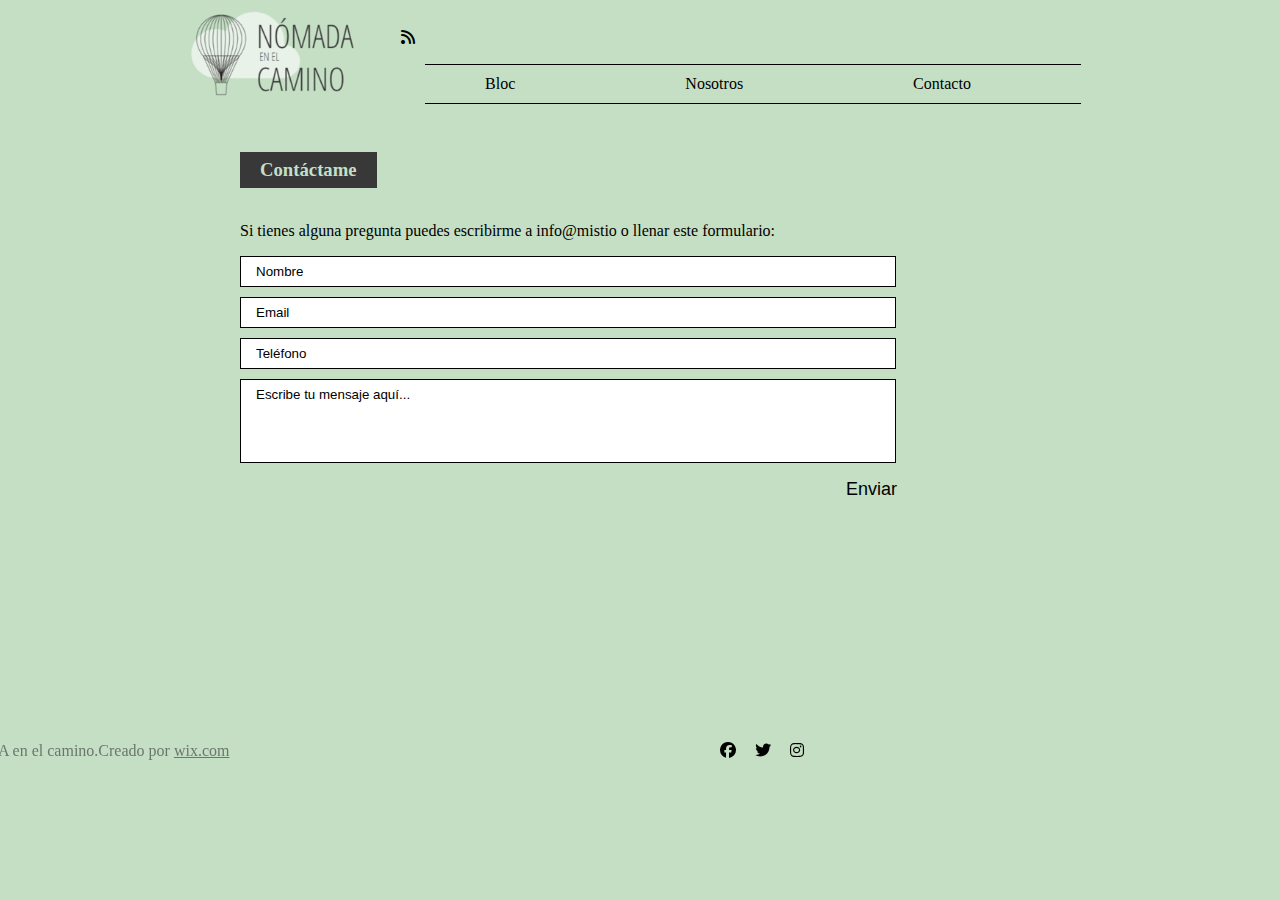
<file: html/contacto.html>
<!DOCTYPE html>
<html lang="en">
  <head>
    <meta charset="UTF-8" />
    <meta name="viewport" content="width=device-width, initial-scale=1.0" />
    <link
      rel="stylesheet"
      href="https://cdnjs.cloudflare.com/ajax/libs/font-awesome/6.5.1/css/all.min.css"
    />
    <link rel="stylesheet" href="../css/style.css" /> 
    <title>Projecte Podcast</title>
  </head>
  <body>
    <div class="container">
      <header>
        <nav class="navbar">
          <div class="column">
            <img src="../img/Captura.PNG" alt="logo" />
            <i class="fa-solid fa-rss"></i>
          </div>
          <ul>
            <li><a href="../index.html">Bloc</a></li>
            <li><a href="./nosotros.html">Nosotros</a></li>
            <li><a href="#">Contacto</a></li>
          </ul>
        </nav>
      </header>
      <main>
        <div class="containerMain">
            <div class="textContact">
                <h3>Contáctame</h3>
                <p>Si tienes alguna pregunta puedes escribirme a info@mistio o llenar este formulario: </p>
                <form action="#">
                    <div class="inputContainer">
                        <label for="nombre"></label>
                        <input type="text" name="nombre" id="nombre" placeholder="Nombre" required>
                        <label for="email"></label>
                        <input type="email" name="email" id="email" placeholder="Email" required>
                        <label for="telefono"></label>
                        <input type="tel" name="telefono" id="telefono" placeholder="Teléfono" required>
                        <label for="mensaje"></label>
                        <input class="textArea" type="mensaje" name="mensaje" id="mensaje" placeholder="Escribe tu mensaje aquí..." required>
                    </div>
                   
                    <button type="submit">Enviar</button>
                </form>
            </div>
        </div>
      </main>
      <footer>
        <div class="footerContent">
          
          <div class="textFooter">
            <span>© 2035 por NÓMADA en el camino.Creado por <a href="https://www.wix.com/">wix.com</a></span>
          </div>
          <div class="iconFooter">
           <a href="#"><i class="fa-brands fa-facebook" style="color: black;"></i></a> 
            <a href="#"><i class="fa-brands fa-twitter" style="color: black;"></i></a>
           <a href="#"> <i class="fa-brands fa-instagram" style="color: black;"></i></a>
          </div>
        </div>
        
      </footer>
</body>
</html>
</file>
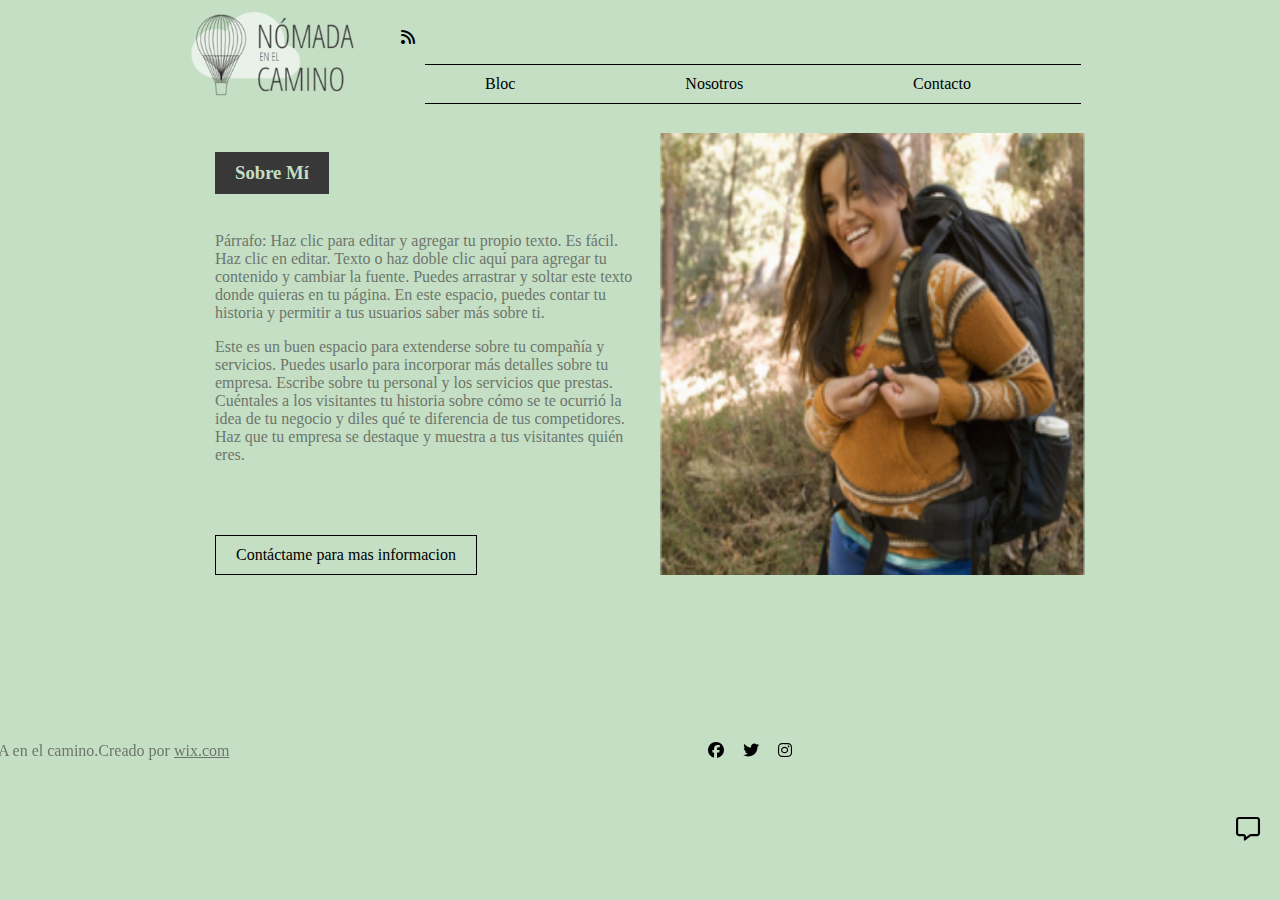
<file: html/nosotros.html>
<!DOCTYPE html>
<html lang="en">
  <head>
    <meta charset="UTF-8" />
    <meta name="viewport" content="width=device-width, initial-scale=1.0" />
    <link
      rel="stylesheet"
      href="https://cdnjs.cloudflare.com/ajax/libs/font-awesome/6.5.1/css/all.min.css"
    />
    <link rel="stylesheet" href="../css/style.css" />
    <title>Projecte Podcast</title>
  </head>
  <body>
    <div class="container">
      <header>
        <nav class="navbar">
          <div class="column">
            <img src="../img/Captura.PNG" alt="logo" />
            <i class="fa-solid fa-rss"></i>
          </div>
          <ul>
            <li><a href="../index.html">Bloc</a></li>
            <li><a href="#">Nosotros</a></li>
            <li><a href="../html/contacto.html">Contacto</a></li>
          </ul>
        </nav>
      </header>
      <main>
        <div class="Card2">
            <div class="textoSobreMi">
                <h3>Sobre Mí</h3>

                <a class="parrafo" href="#">Párrafo: Haz clic para editar y agregar tu propio texto. Es fácil. Haz clic en editar. Texto o haz doble clic aquí para agregar tu contenido y cambiar la fuente. Puedes arrastrar y soltar este texto donde quieras en tu página. En este espacio, puedes contar tu historia y permitir a tus usuarios saber más sobre ti.</a>
                <p>Este es un buen espacio para extenderse sobre tu compañía y servicios. Puedes usarlo para incorporar más detalles sobre tu empresa. Escribe sobre tu personal y los servicios que prestas. Cuéntales a los visitantes tu historia sobre cómo se te ocurrió la idea de tu negocio y diles qué te diferencia de tus competidores. Haz que tu empresa se destaque y muestra a tus visitantes quién eres.</p>

               <a class="contact" href="#">Contáctame para mas informacion</a>
            </div>
            <div class="divImage2">
                <img src="../img/Captura4.PNG" alt="">
            </div>
        </div>
      </main>
      <footer>
        <div class="footerContent">
          
          <div class="textFooter">
            <span>© 2035 por NÓMADA en el camino.Creado por <a href="https://www.wix.com/">wix.com</a></span>
          </div>
          <div class="iconFooter">
            <a href="#"><i class="fa-brands fa-facebook" style="color: black;"></i></a> 
            <a href="#"><i class="fa-brands fa-twitter" style="color: black;"></i></a>
           <a href="#"> <i class="fa-brands fa-instagram" style="color: black;"></i></a>
          </div>
          <div class="iconMessage2">
            <i class="fa-regular fa-message"></i>
          </div>
        </div>
        
      </footer>
  </body>

</html>
</file>
<file: css/style.css>
body {
  background-color: #c5dfc5;
  color: black;
}

.card-container {
  display: flex;
  flex-direction: column;
  align-items: center;
}

.container {
  display: flex;
  flex-direction: column;
  align-items: center;
  justify-content: center;
}

header .navbar {
  display: flex;
  align-items: center;
  width: 100%;
}

header .navbar .column {
  display: flex;
  align-items: center;
}

header .navbar img {
  margin-right: 40px;
}

header .navbar i.fa-rss {
  margin-right: 10px;
  margin-bottom: 50px;
}

header .navbar ul {
  list-style: none;
  margin: 0;
  padding: 0;
  display: flex;
  margin-right: 20px;
  margin-top: 45px;
  border-top: 1px solid black;
  border-bottom: 1px solid black;
  padding-top: 10px;
  padding-bottom: 10px;
}

header .navbar ul li {
  margin-right: 10px;
  padding-right: 100px;
}

header .navbar ul li a {
  text-decoration: none;
  color: black;
  margin-left: 60px;
}

main {
  display: flex;
  flex-direction: column;
  align-items: center;
}

.searchAndResult i {
  margin-left: 80vh;
}
.searchAndResult span,
.searchAndResult i {
  margin-top: 2vh;
}
.searchAndResult {
  margin-top: 2vh;
}

.card {
  margin-top: 2vh;
  display: flex;
  border-radius: 5px;
  margin-bottom: 20px;
  width: 850px;
  justify-content: space-between;
}

.itemDiv {
  display: flex;
  flex-direction: column;
  background-color: white;
}

.imagenDiv,
.itemDiv {
  width: 50%;
  height: auto;
}

.imagenDiv img {
  width: 100%;
  height: 100%;
}

.itemDiv h3 {
  margin-top: 0;
}

.itemDiv h2 {
  margin-top: 5px;
  font-size: 1.2em;
}

.itemDiv p {
  margin: 5px 0;
}
.userPerfil img {
  max-width: 25px;
  border-radius: 50%;
  margin-left: 20px;
  margin-bottom: 33px;
  margin-top: 30px;
  margin-right: 15px;
}

.itemDiv .userPerfil {
  display: flex;
  align-items: center;
  position: relative;
}
.itemDiv .userPerfil h3 {
  margin-left: 1px;
  margin-top: 0;
  padding-top: 0;
}

.itemDiv .userPerfil i {
  margin-left: 89px;
  margin-bottom: 33px;
  margin-top: 30px;
  margin-right: 10px;
}

.itemDiv .userPerfil p {
  padding: 0;
  margin: 0;
  position: absolute;
  top: 45px;
  right: 243px;
}

.itemDiv .userPerfil .fa-crown {
  margin-top: 10px;
}

.itemDiv .userPerfil .fa-ellipsis-vertical {
  margin-left: 148px;
}

.divFooter {
  margin-top: 20px;
}

.lineaNegra {
  margin-top: 50px;
  border-top: 1px solid grey;
}

.visualizacionesComentarios {
  display: flex;
  align-items: center;
  position: relative;
  margin-bottom: 20px;
}

.visualizacionesComentarios > div {
  margin-right: 20px;
  margin-top: 20px;
  white-space: nowrap;
}

.visualizacionesComentarios > i {
  position: absolute;
  right: 1px;
}

.visualizacionesComentarios > span {
  position: absolute;
  right: 20px;
}

.divFooter {
  margin-left: 30px;
  margin-right: 30px;
  margin-top: 20px;
}
.textoitemDiv {
  margin-left: 25px;
  margin-right: 25px;
}
.textoitemDiv p {
  justify-content: justify;
}
.visualizacionesComentarios > span {
  margin-left: 105px;
}

footer {
  position: fixed;
  bottom: 0;
  right: 0;
  margin: 20px;
}

.iconMessage {
  position: relative;
}

.iconMessage i {
  font-size: 24px;
}
header .navbar ul li:active a {
  color: #7bad7f;
}
.Card2 {
  margin-top: 2vh;
  display: flex;
  border-radius: 5px;
  margin-bottom: 20px;
  width: 850px;
  justify-content: space-between;
}
.textoSobreMi,
.divImage2 {
  width: 50%;
  height: auto;
}
.divImage2 img {
  width: 100%;
  height: 100%;
  margin-left: 20px;
}

.textoSobreMi h3 {
  background-color: #383838;
  display: inline-block;
  padding: 10px 20px;
  color: #c5dfc5;
}

.textoSobreMi .contact {
  margin-top: 55px;
  display: inline-block;
  padding: 10px 20px;
  color: black;
  border: 1px solid black;
  background-color: transparent;
  text-decoration: none;
}

.parrafo {
  display: block;
  margin-top: 20px;
  text-decoration: none;
  color: #6d766c;
}
.textoSobreMi p {
  color: #6d766c;
}
.footerContent {
  margin-top: 2vh;
  display: flex;
  border-radius: 5px;
  margin-bottom: 20px;
  width: 1400px;
  justify-content: space-between;
}

.textFooter,
.iconFooter {
  width: 50%;
  height: auto;
  margin-bottom: 100px;
}
.textFooter span a {
  text-decoration: underline;
  color: #6d766c;
}
.textFooter span {
  color: #6d766c;
}
.iconFooter a {
  text-decoration: none;
  color: black;
}
.iconFooter i {
  margin-left: 15px;
}
.iconFooter {
  margin-left: 290px;
}
.iconMessage2 {
  position: relative;
  margin-top: 75px;
}

.iconMessage2 i {
  font-size: 24px;
}

.containerMain {
  margin-top: 2vh;
  display: flex;
  flex-direction: column;
  border-radius: 5px;
  margin-bottom: 20px;
  width: 850px;
  justify-content: space-between;
}

.textContact h3 {
  margin-left: 25px;
  background-color: #383838;
  display: inline-block;
  padding: 7px 20px;
  color: #c5dfc5;
}
.textContact p {
  margin-left: 25px;
}

.containerMain form {
  margin-left: 25px;
  width: 100%;
  max-width: 640px;
}
.containerMain form input {
  width: 100%;
  margin-bottom: 10px;
  border: solid 1px black;
  padding: 7px;
}

.containerMain form button {
  background-color: transparent;
  border: none;
  margin-top: 5px;
  margin-left: 600px;
  font-size: 18px;
}

.containerMain form .inputContainer {
  position: relative;
}
.containerMain form .inputContainer input::placeholder {
  color: black;
  position: absolute;
  right: 2px;
  left: 15px;
}
.containerMain form .inputContainer .textArea {
  padding-bottom: 60px;
}

.containerMain form button:active {
  color: green;
}
</file>
